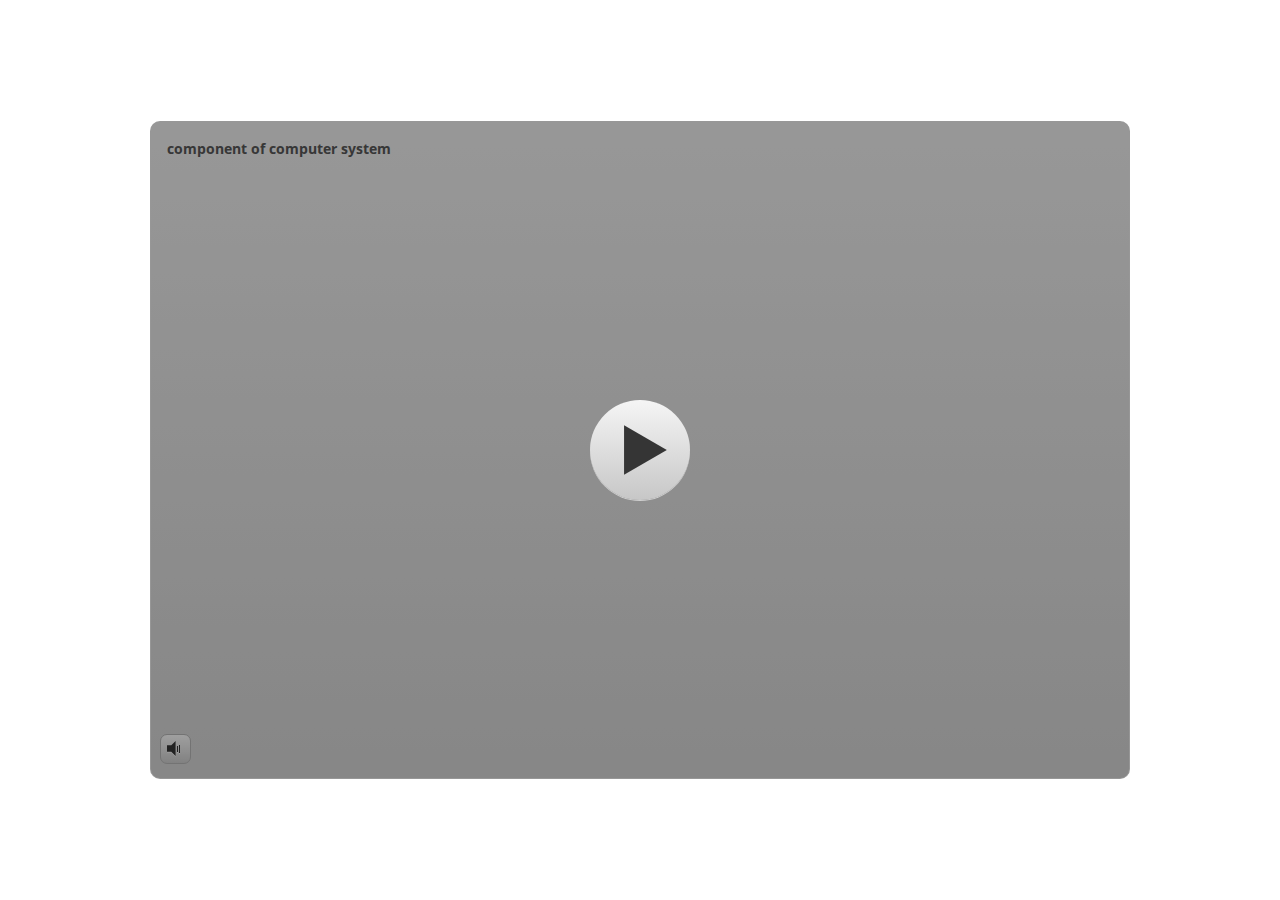
<file: index.html>
<!DOCTYPE html>
<html lang="en-US">
<head>
  <meta charset="utf-8">
  <!-- Created using Storyline 3 - http://www.articulate.com  -->
  <!-- version: 3.10.22406.0 -->
  <title>component of computer system</title>
  <meta http-equiv="x-ua-compatible" content="IE=edge" />
  <meta name="viewport" content="width=device-width, initial-scale=1.0, user-scalable=no, shrink-to-fit=no, minimal-ui" />
  <meta name="apple-mobile-web-app-capable" content="yes" />
  <style>
    html, body { height: 100%; padding: 0; margin: 0 }
    #app { height: 100%; width: 100%; }
  </style>
  
  <script>window.THREE = { };</script>
</head>
<body style="background: #FFFFFF" class="cs-HTML theme-classic">
  <!-- 360 -->
  <script>!function(e){function n(e,i){return e.test(i)}function i(e){var i=e||navigator.userAgent,o=i.split("[FBAN");if(void 0!==o[1]&&(i=o[0]),this.apple={phone:n(t,i),ipod:n(d,i),tablet:!n(t,i)&&n(s,i),device:n(t,i)||n(d,i)||n(s,i)},this.amazon={phone:n(h,i),tablet:!n(h,i)&&n(a,i),device:n(h,i)||n(a,i)},this.android={phone:n(h,i)||n(b,i),tablet:!n(h,i)&&!n(b,i)&&(n(a,i)||n(r,i)),device:n(h,i)||n(a,i)||n(b,i)||n(r,i)},this.windows={phone:n(l,i),tablet:n(p,i),device:n(l,i)||n(p,i)},this.other={blackberry:n(f,i),blackberry10:n(u,i),opera:n(c,i),firefox:n(A,i),chrome:n(w,i),device:n(f,i)||n(u,i)||n(c,i)||n(A,i)||n(w,i)},this.seven_inch=n(v,i),this.any=this.apple.device||this.android.device||this.windows.device||this.other.device||this.seven_inch,this.phone=this.apple.phone||this.android.phone||this.windows.phone,this.tablet=this.apple.tablet||this.android.tablet||this.windows.tablet,"undefined"==typeof window)return this}function o(){var e=new i;return e.Class=i,e}var t=/iPhone/i,d=/iPod/i,s=/iPad/i,b=/(?=.*\bAndroid\b)(?=.*\bMobile\b)/i,r=/Android/i,h=/(?=.*\bAndroid\b)(?=.*\bSD4930UR\b)/i,a=/(?=.*\bAndroid\b)(?=.*\b(?:KFOT|KFTT|KFJWI|KFJWA|KFSOWI|KFTHWI|KFTHWA|KFAPWI|KFAPWA|KFARWI|KFASWI|KFSAWI|KFSAWA)\b)/i,l=/IEMobile/i,p=/(?=.*\bWindows\b)(?=.*\bARM\b)/i,f=/BlackBerry/i,u=/BB10/i,c=/Opera Mini/i,w=/(CriOS|Chrome)(?=.*\bMobile\b)/i,A=/(?=.*\bFirefox\b)(?=.*\bMobile\b)/i,v=new RegExp("(?:Nexus 7|BNTV250|Kindle Fire|Silk|GT-P1000)","i");"undefined"!=typeof module&&module.exports&&"undefined"==typeof window?module.exports=i:"undefined"!=typeof module&&module.exports&&"undefined"!=typeof window?module.exports=o():"function"==typeof define&&define.amd?define("isMobile",[],e.isMobile=o()):e.isMobile=o()}(this);
    window.isMobile.apple.tablet = window.isMobile.apple.tablet ||
      (navigator.platform === 'MacIntel' && navigator.maxTouchPoints > 1);
    window.isMobile.apple.device = window.isMobile.apple.device || window.isMobile.apple.tablet;
    window.isMobile.tablet = window.isMobile.tablet || window.isMobile.apple.tablet;
    window.isMobile.any = window.isMobile.any || window.isMobile.apple.tablet;
  </script>

  <div id="focus-sink" aria-hidden="true" tabIndex=-1"></div>

  <div id="preso"></div>
  <script>
    window.DS = {};
    window.globals = {
      DATA_PATH_BASE: '',
      HAS_FRAME: true,
      HAS_SLIDE: true,

      lmsPresent: true,
      tinCanPresent: false,
      cmi5Present: false,
      aoSupport: false,
      scale: 'noscale',
      captureRc: false,
      browserSize: 'optimal',
      bgColor: '#FFFFFF',
      features: '',
      themeName: 'classic',
      preloaderColor: '#FFFFFF',
      suppressAnalytics: false,
      productChannel: 'perpetual',
      publishSource: 'storyline',
      aid: '',
      cid: '811184ea-8636-4cf1-ae8e-3e3f0389d569',
      playerVersion: '3.10.22406.0',
      maxIosVideoElements: 5,

      
      parseParams: function(qs) {
        if (window.globals.parsedParams != null) {
          return window.globals.parsedParams;
        }
        qs = (qs || window.location.search.substr(1)).split('+').join(' ');
        var params = {},
            tokens,
            re = /[?&]?([^=]+)=([^&]*)/g;

        while (tokens = re.exec(qs)) {
          params[decodeURIComponent(tokens[1]).trim()] =
            decodeURIComponent(tokens[2]).trim();
        }
        window.globals.parsedParams = params;
        return params;
      }

    };

    (function() {

      var classTypes = [ 'desktop', 'mobile', 'phone', 'tablet' ];

      var addDeviceClasses = function(prefix, testObj) {
        var curr, i;
        for (i = 0; i < classTypes.length; i++) {
          curr = classTypes[i];
          if (testObj[curr]) {
            document.body.classList.add(prefix + curr);
          }
        }
      };

      var params = window.globals.parseParams(),
          isDevicePreview = params.devicepreview === '1',
          isPhoneOverride = params.deviceType === 'phone' || (isDevicePreview && params.phone == '1'),
          isTabletOverride = (params.deviceType === 'tablet' || isDevicePreview) && !isPhoneOverride,
          isMobileOverride = isPhoneOverride || isTabletOverride;

      var deviceView = {
        desktop: !window.isMobile.any && !isMobileOverride,
        mobile: window.isMobile.any || isMobileOverride,
        phone: isPhoneOverride || (window.isMobile.phone && !isTabletOverride),
        tablet: isTabletOverride || window.isMobile.tablet
      };

      window.globals.deviceView = deviceView;
      window.isMobile.desktop = !window.isMobile.any;
      window.isMobile.mobile = window.isMobile.any;

      addDeviceClasses('view-', deviceView);

    })();
  </script>
  
  <script src='story_content/user.js' type=text/javascript></script>
  <div class="slide-loader"></div>

  <script type="text/javascript">
    if (window.globals.deviceView.isMobile) { var doc = document, loader = doc.body.querySelector('.slide-loader'); [ 1, 2, 3 ].forEach(function(n) { var d = doc.createElement('div'); d.style.backgroundColor = window.globals.preloaderColor; d.classList.add('mobile-loader-dot'); d.classList.add('dot' + n); loader.appendChild(d); }); }
  </script>

  <div class="mobile-load-title-overlay" style="display: none">
    <div class="mobile-load-title">component of computer system</div>
  </div>

  <div class="mobile-chrome-warning"></div>

  <script>
    
    if (window.autoSpider && window.vInterfaceObject) {
      document.querySelector('.mobile-load-title-overlay').style.display = 'none';
    }
  </script>

  

  <link rel="stylesheet" href="html5/data/css/output.min.css" data-noprefix />
</body>
<script src="html5/lib/scripts/ds-bootstrap.min.js"></script>
</html>
</file>
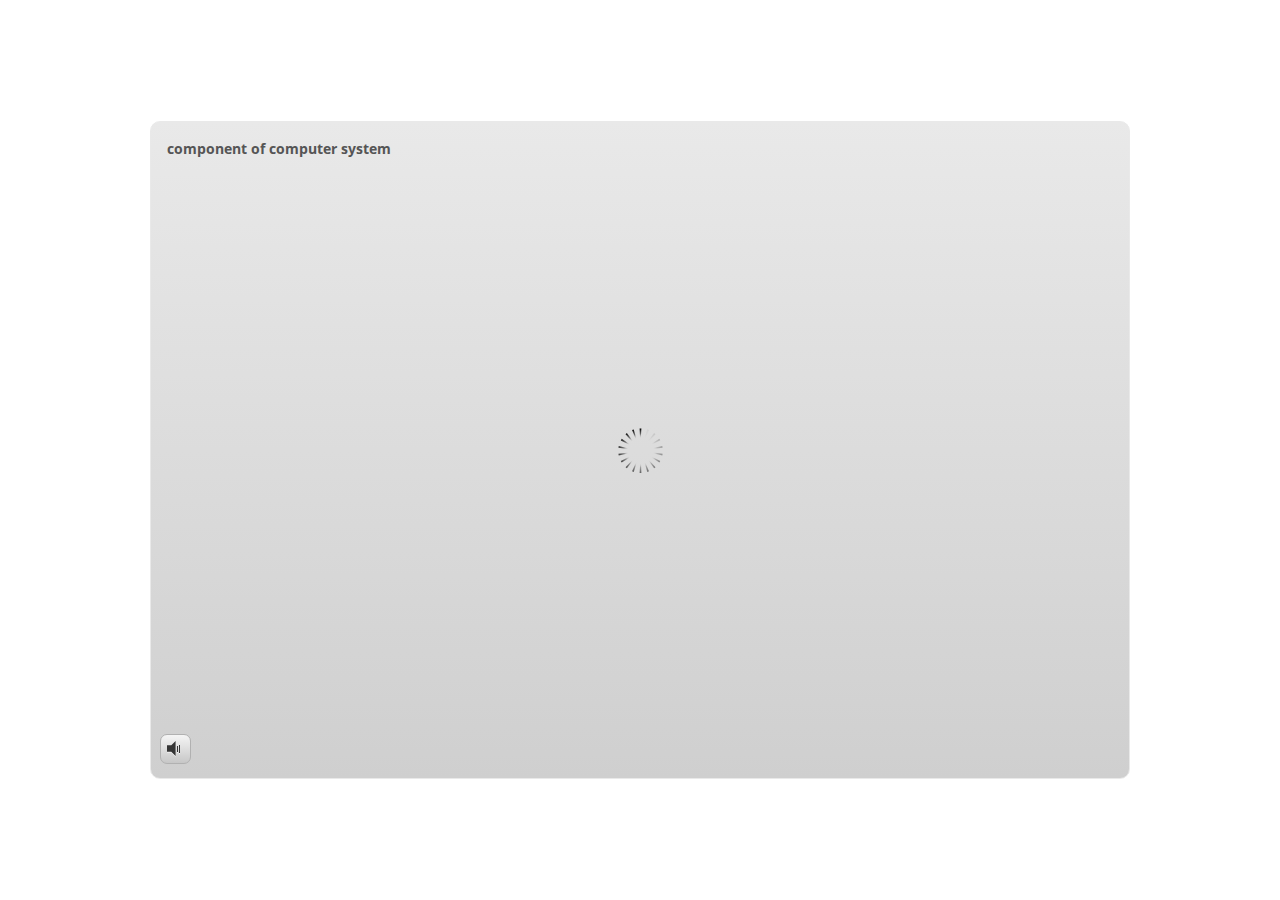
<file: index_lms.html>
<!DOCTYPE html>
<html lang="en-US">
<head>
  <meta charset="utf-8">
  <!-- Created using Storyline 3 - http://www.articulate.com  -->
  <!-- version: 3.10.22406.0 -->
  <title>component of computer system</title>
  <meta http-equiv="x-ua-compatible" content="IE=edge" />
  <meta name="viewport" content="width=device-width, initial-scale=1.0, user-scalable=no, shrink-to-fit=no, minimal-ui" />
  <meta name="apple-mobile-web-app-capable" content="yes" />
  <style>
    html, body { height: 100%; padding: 0; margin: 0 }
    #app { height: 100%; width: 100%; }
  </style>
  <script src="lms/APIConstants.js" charset="utf-8"></script>
        <script src="lms/Configuration.js" charset="utf-8"></script>
        <script src="lms/UtilityFunctions.js" charset="utf-8"></script>
        <script src="lms/SCORM2004Functions.js" charset="utf-8"></script>
        <script src="lms/SCORMFunctions.js" charset="utf-8"></script>
        <script src="lms/AICCFunctions.js" charset="utf-8"></script>
        <script src="lms/NONEFunctions.js" charset="utf-8"></script>
        <script src="lms/LMSAPI.js" charset="utf-8"></script>
        <script src="lms/API.js" charset="utf-8"></script>

        <script>
          strContentLocation = "story.html";
          window.scormdriver_content = window;
          function LoadContent(){}
        </script>
  <script>window.THREE = { };</script>
</head>
<body style="background: #FFFFFF" class="cs-HTML theme-classic">
  <!-- 360 -->
  <script>!function(e){function n(e,i){return e.test(i)}function i(e){var i=e||navigator.userAgent,o=i.split("[FBAN");if(void 0!==o[1]&&(i=o[0]),this.apple={phone:n(t,i),ipod:n(d,i),tablet:!n(t,i)&&n(s,i),device:n(t,i)||n(d,i)||n(s,i)},this.amazon={phone:n(h,i),tablet:!n(h,i)&&n(a,i),device:n(h,i)||n(a,i)},this.android={phone:n(h,i)||n(b,i),tablet:!n(h,i)&&!n(b,i)&&(n(a,i)||n(r,i)),device:n(h,i)||n(a,i)||n(b,i)||n(r,i)},this.windows={phone:n(l,i),tablet:n(p,i),device:n(l,i)||n(p,i)},this.other={blackberry:n(f,i),blackberry10:n(u,i),opera:n(c,i),firefox:n(A,i),chrome:n(w,i),device:n(f,i)||n(u,i)||n(c,i)||n(A,i)||n(w,i)},this.seven_inch=n(v,i),this.any=this.apple.device||this.android.device||this.windows.device||this.other.device||this.seven_inch,this.phone=this.apple.phone||this.android.phone||this.windows.phone,this.tablet=this.apple.tablet||this.android.tablet||this.windows.tablet,"undefined"==typeof window)return this}function o(){var e=new i;return e.Class=i,e}var t=/iPhone/i,d=/iPod/i,s=/iPad/i,b=/(?=.*\bAndroid\b)(?=.*\bMobile\b)/i,r=/Android/i,h=/(?=.*\bAndroid\b)(?=.*\bSD4930UR\b)/i,a=/(?=.*\bAndroid\b)(?=.*\b(?:KFOT|KFTT|KFJWI|KFJWA|KFSOWI|KFTHWI|KFTHWA|KFAPWI|KFAPWA|KFARWI|KFASWI|KFSAWI|KFSAWA)\b)/i,l=/IEMobile/i,p=/(?=.*\bWindows\b)(?=.*\bARM\b)/i,f=/BlackBerry/i,u=/BB10/i,c=/Opera Mini/i,w=/(CriOS|Chrome)(?=.*\bMobile\b)/i,A=/(?=.*\bFirefox\b)(?=.*\bMobile\b)/i,v=new RegExp("(?:Nexus 7|BNTV250|Kindle Fire|Silk|GT-P1000)","i");"undefined"!=typeof module&&module.exports&&"undefined"==typeof window?module.exports=i:"undefined"!=typeof module&&module.exports&&"undefined"!=typeof window?module.exports=o():"function"==typeof define&&define.amd?define("isMobile",[],e.isMobile=o()):e.isMobile=o()}(this);
    window.isMobile.apple.tablet = window.isMobile.apple.tablet ||
      (navigator.platform === 'MacIntel' && navigator.maxTouchPoints > 1);
    window.isMobile.apple.device = window.isMobile.apple.device || window.isMobile.apple.tablet;
    window.isMobile.tablet = window.isMobile.tablet || window.isMobile.apple.tablet;
    window.isMobile.any = window.isMobile.any || window.isMobile.apple.tablet;
  </script>

  <div id="focus-sink" aria-hidden="true" tabIndex=-1"></div>

  <div id="preso"></div>
  <script>
    window.DS = {};
    window.globals = {
      DATA_PATH_BASE: '',
      HAS_FRAME: true,
      HAS_SLIDE: true,

      lmsPresent: true,
      tinCanPresent: false,
      cmi5Present: false,
      aoSupport: false,
      scale: 'noscale',
      captureRc: false,
      browserSize: 'optimal',
      bgColor: '#FFFFFF',
      features: '',
      themeName: 'classic',
      preloaderColor: '#FFFFFF',
      suppressAnalytics: false,
      productChannel: 'perpetual',
      publishSource: 'storyline',
      aid: '',
      cid: '811184ea-8636-4cf1-ae8e-3e3f0389d569',
      playerVersion: '3.10.22406.0',
      maxIosVideoElements: 5,

      
      parseParams: function(qs) {
        if (window.globals.parsedParams != null) {
          return window.globals.parsedParams;
        }
        qs = (qs || window.location.search.substr(1)).split('+').join(' ');
        var params = {},
            tokens,
            re = /[?&]?([^=]+)=([^&]*)/g;

        while (tokens = re.exec(qs)) {
          params[decodeURIComponent(tokens[1]).trim()] =
            decodeURIComponent(tokens[2]).trim();
        }
        window.globals.parsedParams = params;
        return params;
      }

    };

    (function() {

      var classTypes = [ 'desktop', 'mobile', 'phone', 'tablet' ];

      var addDeviceClasses = function(prefix, testObj) {
        var curr, i;
        for (i = 0; i < classTypes.length; i++) {
          curr = classTypes[i];
          if (testObj[curr]) {
            document.body.classList.add(prefix + curr);
          }
        }
      };

      var params = window.globals.parseParams(),
          isDevicePreview = params.devicepreview === '1',
          isPhoneOverride = params.deviceType === 'phone' || (isDevicePreview && params.phone == '1'),
          isTabletOverride = (params.deviceType === 'tablet' || isDevicePreview) && !isPhoneOverride,
          isMobileOverride = isPhoneOverride || isTabletOverride;

      var deviceView = {
        desktop: !window.isMobile.any && !isMobileOverride,
        mobile: window.isMobile.any || isMobileOverride,
        phone: isPhoneOverride || (window.isMobile.phone && !isTabletOverride),
        tablet: isTabletOverride || window.isMobile.tablet
      };

      window.globals.deviceView = deviceView;
      window.isMobile.desktop = !window.isMobile.any;
      window.isMobile.mobile = window.isMobile.any;

      addDeviceClasses('view-', deviceView);

    })();
  </script>
  
  <script src='story_content/user.js' type=text/javascript></script>
  <div class="slide-loader"></div>

  <script type="text/javascript">
    if (window.globals.deviceView.isMobile) { var doc = document, loader = doc.body.querySelector('.slide-loader'); [ 1, 2, 3 ].forEach(function(n) { var d = doc.createElement('div'); d.style.backgroundColor = window.globals.preloaderColor; d.classList.add('mobile-loader-dot'); d.classList.add('dot' + n); loader.appendChild(d); }); }
  </script>

  <div class="mobile-load-title-overlay" style="display: none">
    <div class="mobile-load-title">component of computer system</div>
  </div>

  <div class="mobile-chrome-warning"></div>

  <script>
    
    if (window.autoSpider && window.vInterfaceObject) {
      document.querySelector('.mobile-load-title-overlay').style.display = 'none';
    }
  </script>

  <iframe name="AICCComm" src="lms/AICCComm.html" style="display:none;"></iframe>
        <iframe name="rusticisoftware_aicc_results" src="lms/blank.html" style="display:none;"></iframe>
        <iframe name="NothingFrame" src="lms/blank.html" style="display:none;"></iframe>

  <link rel="stylesheet" href="html5/data/css/output.min.css" data-noprefix />
</body>
<script src="html5/lib/scripts/ds-bootstrap.min.js"></script>
</html>
</file>
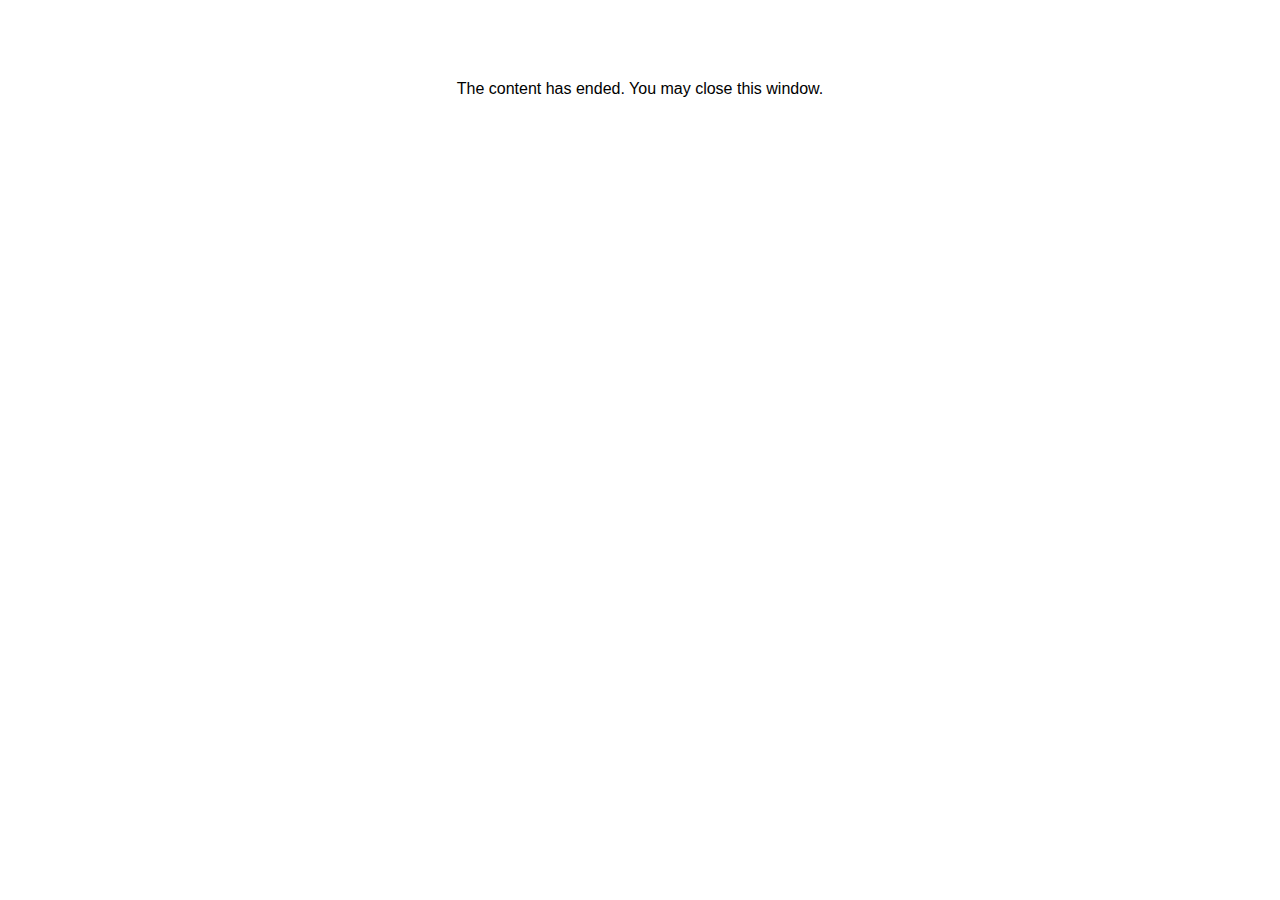
<file: lms/goodbye.html>
<html><body bgcolor="#ffffff">
<center>
<br><br><br><br><font face="Open Sans, articulate, tahoma, arial" size="3" color: "#333333">
The content has ended. You may close this window.
</font>
</center>
</body></html>
</file>
